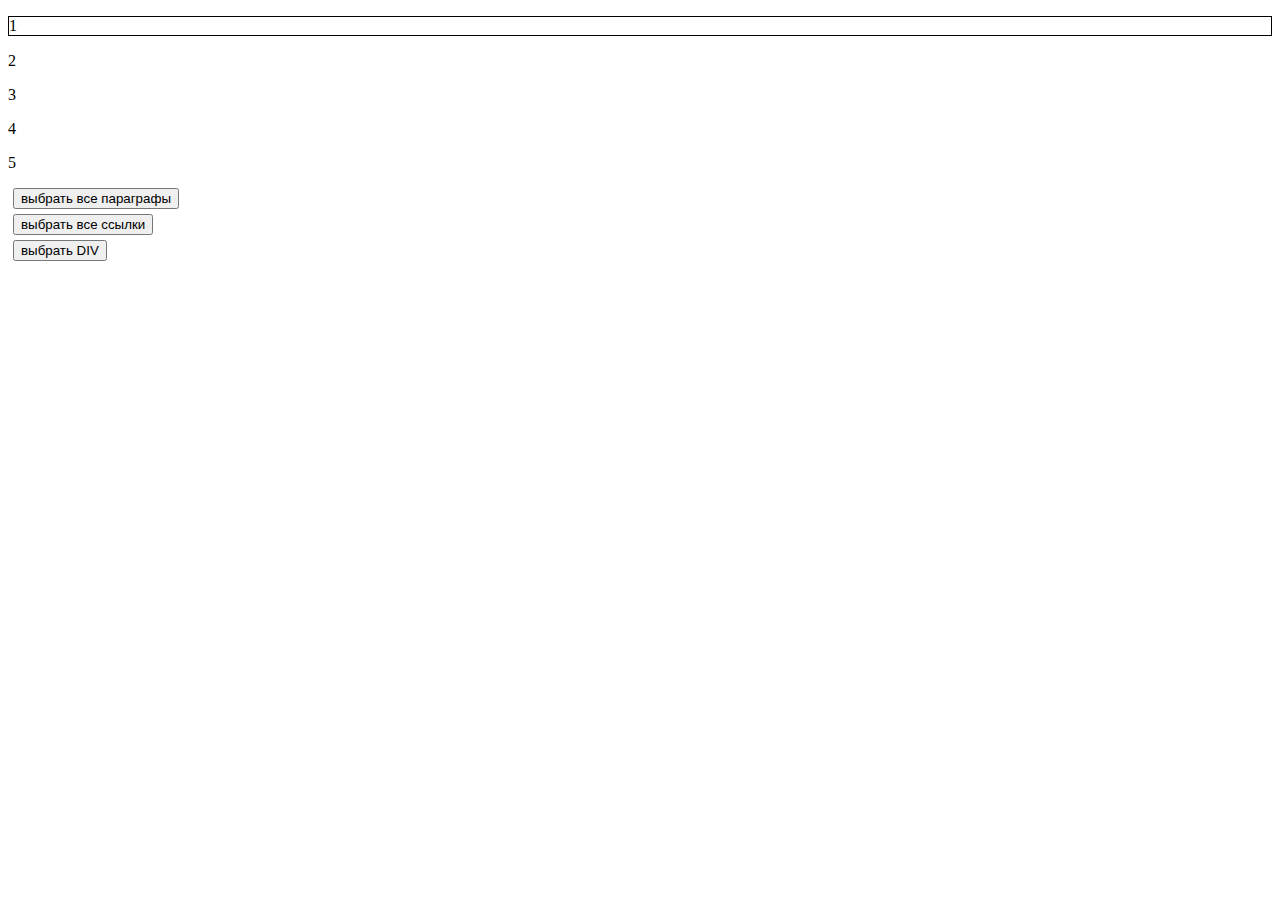
<file: additionaltask/index.html>
<!DOCTYPE html>
<html lang="en">
<head>
    <meta charset="UTF-8">
    <meta name="viewport" content="width=device-width, initial-scale=1.0">
    <meta http-equiv="X-UA-Compatible" content="ie=edge">
    <title>Document</title>
    <link rel="stylesheet" href="index.css">
    <script>
        function red(){
        var paragraph = document.getElementsByTagName("p");
        for(var p = 0; p < paragraph.length; p++){
        paragraph[p].style.border = "1px solid red";
    }
}
    </script>
</head>
<body>
    <p style="border: 1px solid black">1</p>
    <a href="www.google.com.ua"></a>
    <p>2</p>
    <p>3</p>
    <a href="www.loe.lviv.ua"></a>
    <p>4</p>
    <div id="test_div"></div>
    <p>5</p>

    <input type="button" value="выбрать все параграфы" onclick="red()">
    <input type="button" value="выбрать все ссылки">
    <input type="button" value="выбрать DIV">
    
    <script src='index.js'></script>
</body>
</html>
</file>
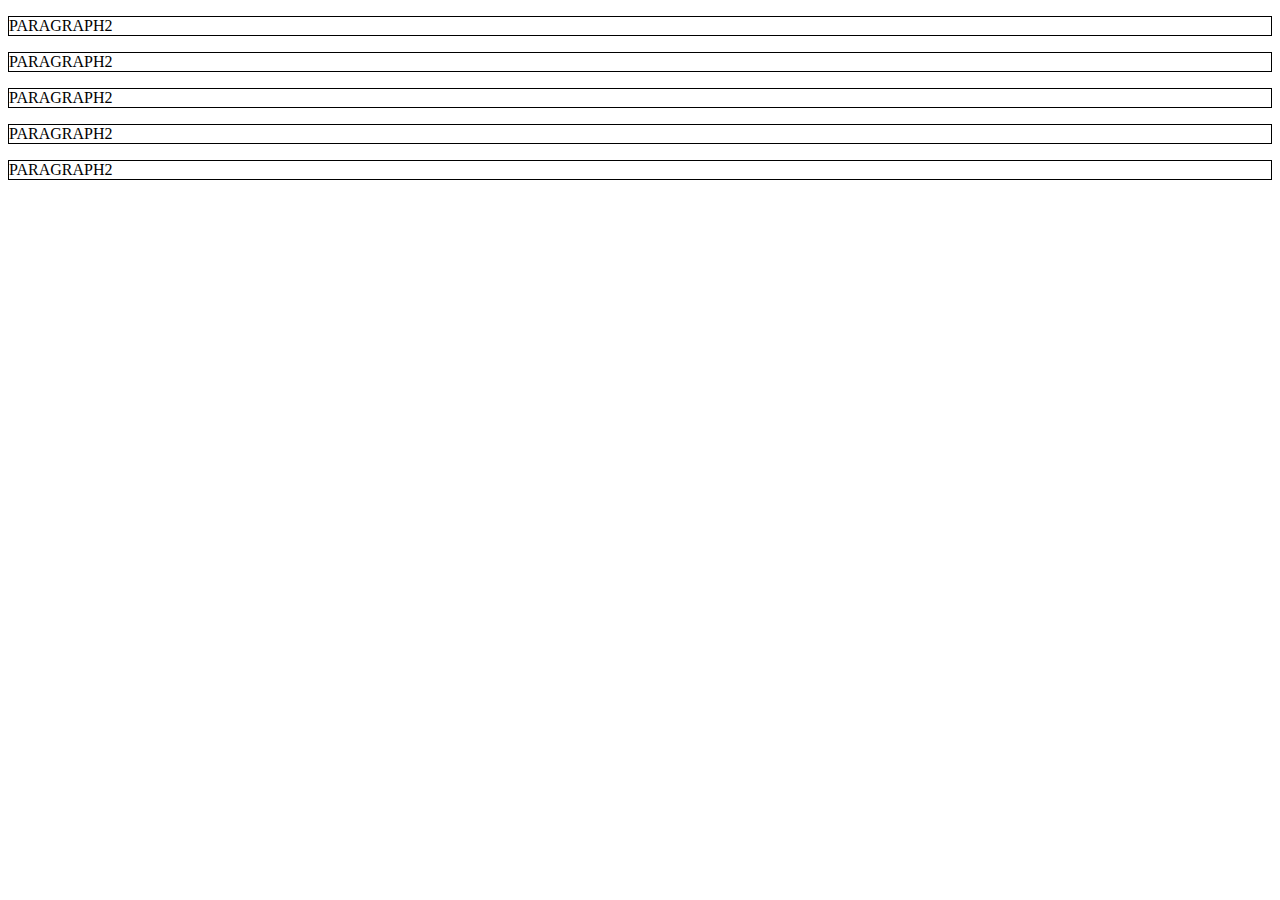
<file: homework1/index.html>
<!DOCTYPE html>
<html lang="en">

<head>
    <meta charset="UTF-8">
    <meta name="viewport" content="width=device-width, initial-scale=1.0">
    <meta http-equiv="X-UA-Compatible" content="ie=edge">
    <title>Document</title>
    <!-- <link rel="stylesheet" href=""> -->
    <link rel="stylesheet" href="index.css">

</head>

<body>
    <p>Lorem ipsum dolor sit amet, consectetur adipisicing elit. Dolores impedit, minus suscipit perferendis, sapiente cupiditate
        assumenda totam possimus voluptatibus perspiciatis, iusto earum unde sit! Praesentium harum sunt voluptatem maxime
        aut.</p>
    <p>Illum beatae dicta veniam ullam porro voluptate. Laboriosam, nostrum corrupti. Quaerat esse fugit itaque fuga hic delectus
        nulla, repudiandae voluptatibus earum quis. Officiis, ex? Officia error quod quam laboriosam laborum!</p>
    <p>Velit, quasi deserunt vel quis rem ducimus placeat exercitationem consequuntur molestiae. Vitae ducimus non nam magnam
        odio, perferendis tenetur voluptate aspernatur suscipit atque perspiciatis dicta natus quidem et architecto totam!</p>
    <p>Aliquid hic, aut ducimus earum possimus nesciunt eveniet placeat, velit quis ad, corrupti in tenetur! Explicabo quasi
        praesentium delectus debitis fugiat. Ratione labore numquam eligendi cumque quos blanditiis ullam aperiam.</p>
    <p>Laudantium sunt modi deleniti aut, cumque doloremque dicta, dolorum temporibus a similique veritatis sequi animi sapiente
        rem quibusdam provident quidem? Obcaecati aut alias deleniti dolore officia quisquam enim, consectetur expedita.</p>
        <!-- <script src="index1.js"></script>
    <script>
        window.onload = PARAGRAPH.method1();
    </script> -->
    <script src="index2.js"></script>
</body>

</html>
</file>
<file: additionaltask/index.css>
/* * {
    margin: 0;
    padding: 0;
} */

input {
    display: block;
    margin: 5px;
}
</file>
<file: homework1/index.css>
p {
    border: 1px solid black;
}
</file>
